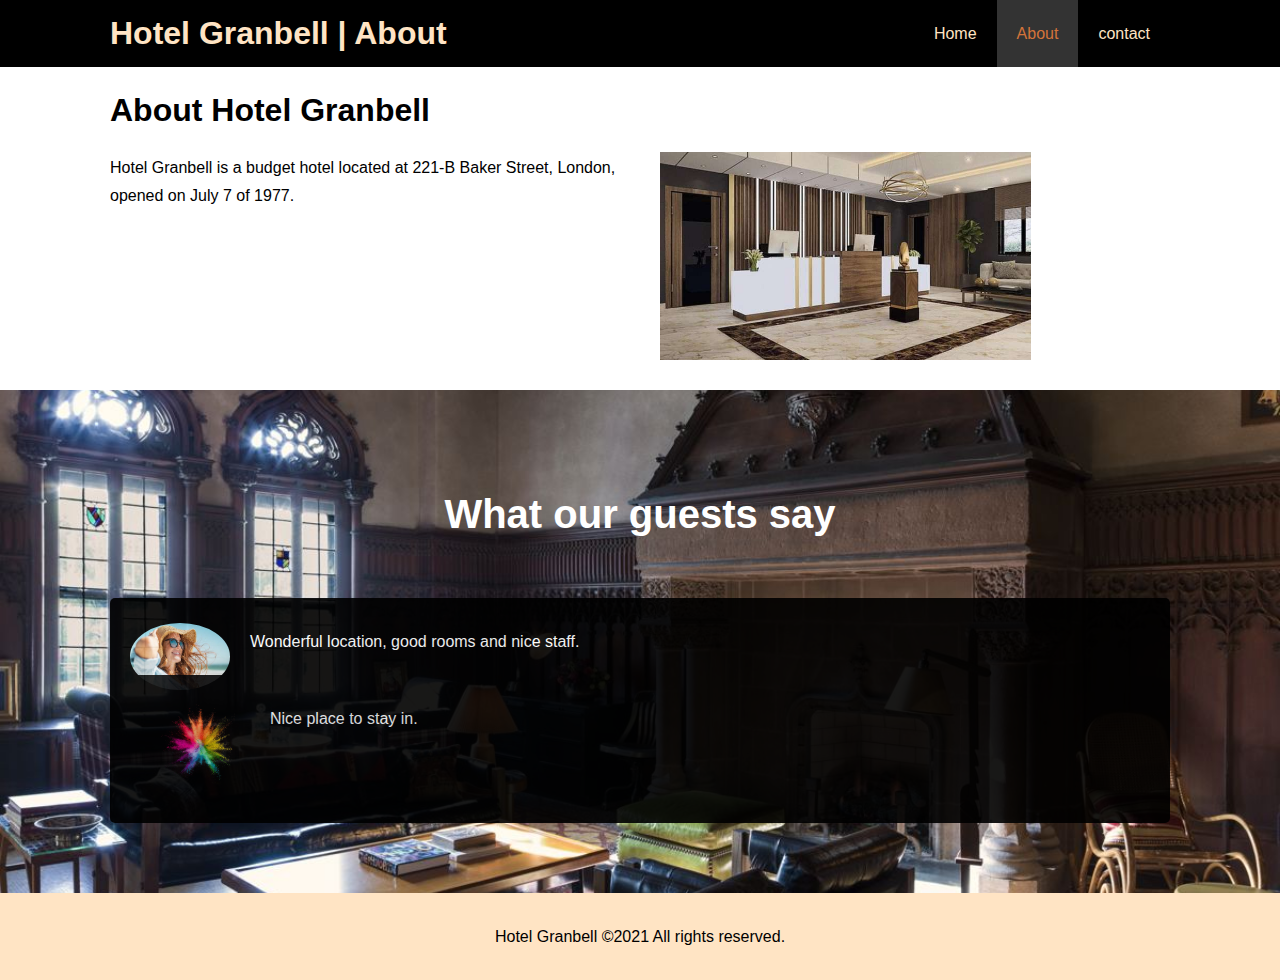
<file: about.html>
<!DOCTYPE html>
<html lang="en">
<head>
    <meta charset="UTF-8">
    <meta http-equiv="X-UA-Compatible" content="IE=edge">
    <meta name="viewport" content="width=device-width, in C:itial-scale=1.0">
   
    
    <link rel="stylesheet" href="style.css">
    <link rel="stylesheet" media="screen and (max-width:768px)" href="mobile.css">
    <title>Hotel Granbell|About</title>
</head>

<body>       
    <header> 
        <nav id="navbar">
            <div class="container"> 
            <h1 class="logo"> <a href="index.html">Hotel Granbell | About</a></h1>
            <ul>
                <li><a href="index.html">Home</a></li>
                <li><a  class="current" href="about.html">About</a></li>
                <li><a href="contact.html">contact</a></li>
            </ul>
        </div>

        </nav>
        <section id="about-info" class="py-3">
            <div class="container">
                <div class="info-left">
                    <h1> <span class="text-primary"> </span> About Hotel Granbell</h1>
                <p>
                    Hotel Granbell is a budget hotel located at  221-B Baker Street, London, opened on July 7 of 1977. 
                     </p>
                </div>
                <div class="info-right">
                    <br>
                    <br>
                    
                    
                    <img src="room3.jpg" alt="hotel-receptionist">

                </div>
            </div>
        </section>
            <div class="clr"></div>
        <section id="testimonials" class="py-3"> 
            <div class="container">
                <h2 class="l-heading">What our guests say</h2>
                <div class="testimonial bg-dark">
                    <img src="./elly.jpg" alt="Elly">
                    <p>
                        Wonderful location, good rooms and nice staff. 
                    </p>
                    </i>
                    <div class="testimonial bg-dark">
                    <img src="./rebecca.jpg" alt="Rebecca">
                    <p>
                     Nice place to stay in.
                    </p>
                </div>
                </div>


            </div>

        </section>
        
        
        <footer id="main-footer">
            
            <p> Hotel Granbell &copy;2021 All rights reserved.</p>

        </footer>
    
</body>
</html>
</file>
<file: style.css>
* {
    margin: 0;
    padding: 0;
    box-sizing: border-box;


}
body {
    font-family: 'Segoe UI', Tahoma, Geneva, Verdana, sans-serif;
    line-height: 1.7em;


}

a{
     color:black;
     text-decoration: none;

}
.clr{
    clear: both;

}
h1,h2,h3{
    padding-bottom: 20px;
}
p{
    margin: 10px 0;
}
.container{
    margin: auto;
    max-width: 1100px;
    overflow: auto;
    padding: 0 20px;
}
#navbar{
    background: black;
    color: antiquewhite;
    overflow: auto;
}
#navbar a{
    color: bisque;
    
}
#navbar .logo{
    float: left;
    padding-top: 20px;

}
#navbar ul{
    list-style: none;
    margin: 0;
    float: right;
}
#navbar ul li{
    float: left;

}
#navbar ul li a{
    display: block;
    padding: 20px;
}
#navbar ul li a:hover,
#navbar ul li a.current
{
    background: #333;;
    color: #d4733a;
}
/*showcase*/
#showcase{
    background: url('../imageedit_1_7815794328.png') no-repeat center center/cover;
    height: 600px;
    text-align: center;
    padding-top: 170px;
    font-size: 20px;
     font-family: 'Segoe UI', Tahoma, Geneva, Verdana, sans-serif;
     


}
.f{
    color:  black;
   margin: auto;
   
   max-width: 400px;
   overflow:visible;
   padding:0 20px;
    
}
.lead{
    color: black;
    margin: auto;
    
    max-width: 500px;
    overflow:visible;
    
    
}
.btn{
    text-decoration: underline;
    display: inline-block;
    font-size: 18px;
    color: bisque;
    background: black;
    padding: 13px 20px;
    border: none;
    cursor: pointer;
    text-align: center;
}
.btn:hover{
    color: black;
    background: bisque;
}
.btn-light{
    background: bisque;
    color: black;
    text-align: center;
    display: inline-blocks;
    
    
}
.btn-light:hover{
    background: black;
    color: bisque;
    text-align: center;
}
/*home info*/
#home-info{
    height: 450px;

}
#home-info .info-img{
    float:left;
    width: 40%;
    background: url('../owner2.jpg') no-repeat;
    min-height: 100%;
    

}
#home-info .info-content{
    float: right;
    width: 60%;
    min-height: 100%;
    text-align: center;
    padding:50px 30px ;
    overflow: hidden;
}
h2{
    text-align: center;
    color: #d4733a;
}
.bg-dark{
    background: black;
    color: white;
    

}
.info-content p{
    text-align: center;
    color: white;
}
/* features section*/

    
.box {
    float: left;
    width: 33.33%;
    padding: 50px;
    text-align: center;
    color: #d4733a

}
.box i{
  margin-bottom:10px ;
    
}
/*about info*/
#about-info .info-right{
    float: right;
    width: 50%;
    min-height: 100%;
}
#about-info .info-right img{
    display: block;
    margin-left: 20px;
    width: 70%;
  
}
#about-info .info-left{
    float: left;
    width: 50%;
    min-height: 100%;
    text-align: left;

}
.py-1{
    padding: 10px 0;
}
.py-2{
    padding: 20px 0;
}
.py-3{
    padding: 30px 0;
}
/*testimonials*/
#testimonials{
    height: 100%;
    background: url(../drawing\ room.jpg) no-repeat center center/cover;
    padding-top: 100px;
}
#testimonials h2{
    color:white;
   
    text-align: center;
    padding-bottom: 40px;
   
    
    
}
#testimonials .testimonial{
    padding: 20px;
    margin-bottom: 40px;
    border-radius: 5px;
    margin-top: 20px;
    opacity: 0.9;


}
#testimonials .testimonial img{
    width:100px;
    float: left;
    margin-right: 20px;
    border-radius: 50%;
    margin-top: 5px;


}
.l-heading{
   font-size: 40px;
   line-height: 1.2;
}
/*contact form*/
#contact-form .form-group{
    margin-bottom: 20px;
    
}
#contact-form{
    margin-left: 40px;
}
#contact-form label{
    display: block;
    margin-bottom: 5px;
}
#contact-form input,
#contact-form textarea{
    width:100%;
    padding: 10px;
    border: 1px bisque solid;
}
#contact-form textarea{
    height: 200px;
}
#contact-form input:focus,
#contact-form textarea:focus{
    outline: none;
    border-color: bisque;
}

/*footer*/
#main-footer{
    text-align: center;
    background: bisque;
    padding: 20px;

}
</file>
<file: mobile.css>
#navbar .logo{
    float: none;
    text-align: center;

}
#navbar ul,#navbar ul li{
    float: none;
}
#navbar ul li a{
    padding: 5px;
    border-bottom: #444 dotted 1px;
}
/*home info*/
#home-info .info-img{
    display: none;
}
#home-info .info-content{
    float: none;
    width: 100%;
    
}
/*boxes*/
.box {
    float: none;
    width: 100%;
    border-bottom: #444 dotted 1px;
}
/*about*/
#about-info .info-right, #about-info .info-left{
    float: none;
    width: 100%;


}
.l-heading{
    text-align: center;
}
#about-info .info-right img{
    width: 95%;
}
#showcase{
    height: 100%;

}
#showcase .showcase-content{
    padding-top:70px ;
    padding-bottom: 30px;
}
.btn{
    border-bottom: bisque double;
}

h1{
    padding-bottom: 50px;
}
.f{
    line-height: 1;
}
</file>
